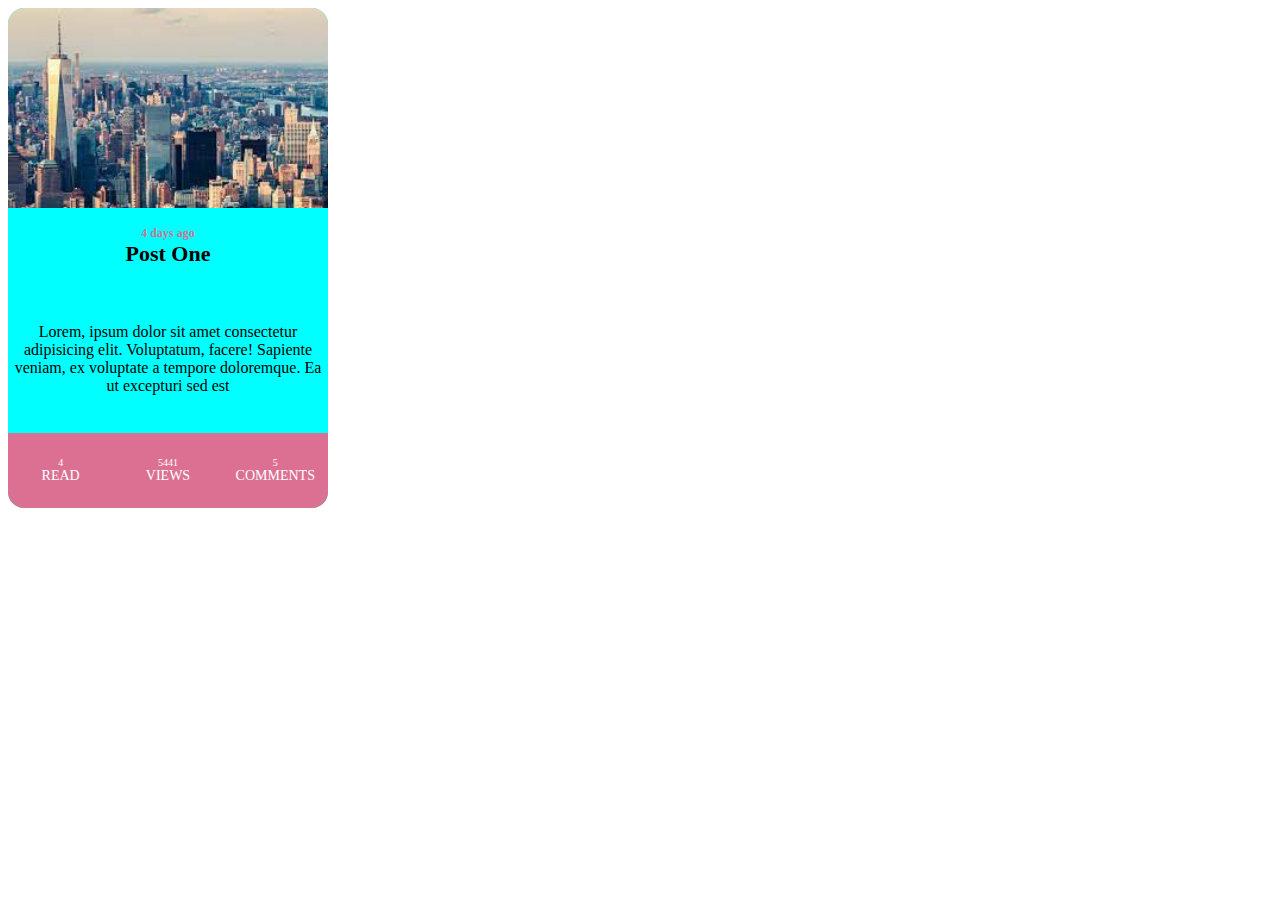
<file: index.html>
<!DOCTYPE html>
<html lang="en">
<head>
    <meta charset="UTF-8">
    <meta http-equiv="X-UA-Compatible" content="IE=edge">
    <meta name="viewport" content="width=device-width, initial-scale=1.0">
    <link rel="stylesheet" href="mainn.css">
    <title>Karticka</title>
</head>
<body>
    
    <div class="card">
        <div class="image">
            <img src="slika.jpg" alt="">
        </div>
        <div class="main-content">
            <div class="title">
                <div class="date">4 days ago</div>
                <div class="content-title">Post One</div>
            </div>
            <p>Lorem, ipsum dolor sit amet consectetur adipisicing elit. Voluptatum, facere! Sapiente veniam, ex voluptate a tempore doloremque. Ea ut excepturi sed est</p>
        </div>
        <div class="footer">
            <div class="footer-item">
                <span class="number">4</span>
                <span class="text">READ</span>
            </div>
            <div class="border"></div>
            <div class="footer-item">
                <span class="number">5441</span>
                <span class="text">VIEWS</span>
            </div>
            <div class="border"></div>
            <div class="footer-item">
                <span class="number">5</span>
                <span class="text">COMMENTS</span>
            </div>
        </div>
    </div>


</body>
</html>
</file>
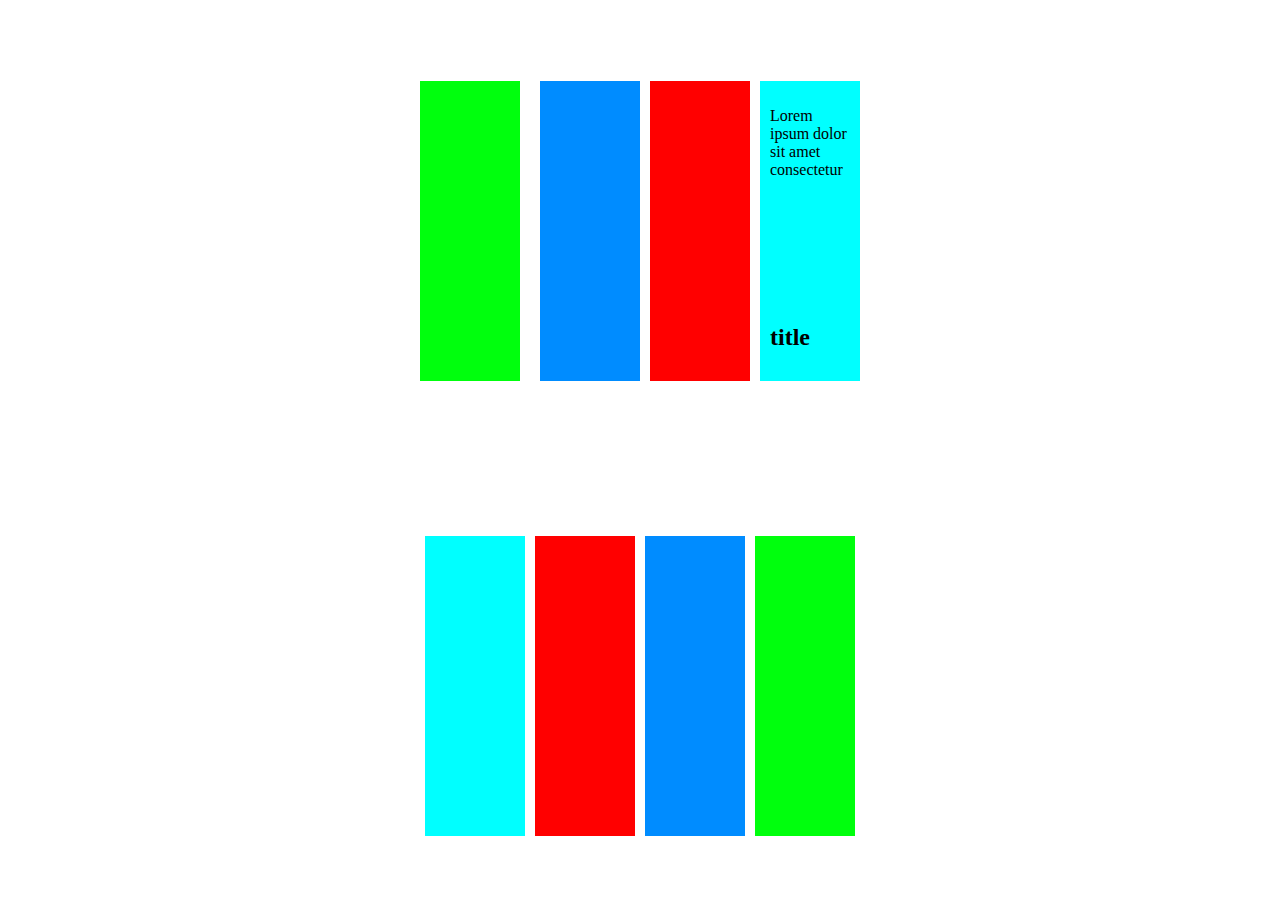
<file: flex.html>
<!DOCTYPE html>
<html lang="en">

<head>
    <meta charset="UTF-8">
    <meta http-equiv="X-UA-Compatible" content="IE=edge">
    <meta name="viewport" content="width=device-width, initial-scale=1.0">
    <link rel="stylesheet" href="main.css">
    <title>Flex</title>
</head>
<div class="card">
    <div class="image"></div>
    <div class="main-content"></div>
</div>

<body>
    <div class="container">
        <div class="top-container">
            <div class="flex-item-a ">
                <h2>title</h2>
                <p>Lorem ipsum dolor sit amet consectetur</p>
            </div>
            <div class="flex-item-b"></div>
            <div class="flex-item-c"></div>
            <div class="felx-item-d"></div>
            <div class="flex-item-e"></div>
        </div>
        <div class="bottom-container">
            <div class="flex-item-a"></div>
            <div class="flex-item-b"></div>
            <div class="flex-item-c"></div>
            <div class="flex-item-e"></div>
        </div>

    </div>
   
</body>

</html>
</file>
<file: mainn.css>
.card{
    height: 500px;
    width: 320px;
    display: flex;
    flex-direction: column;
    border-radius: 16px;
    background-color: aqua;
    overflow:hidden ;
    border: 1px solid color palevioletred;
}
.image{
    width: 100%;
    height: 40%;
    overflow: hidden;
    margin: auto;
    
}
.image img{
    object-fit: cover;
    height: 100%;
    width: 100%;
}
.main-content{
    height: 45%;
    width: 100%;
    display: flex;
    flex-direction: column;
    justify-content: space-around;
    align-items: center;
}
.main-content .title{
    display: flex;
    flex-direction:column;
    margin: 0px !important;
    justify-items:start;
    align-items:center;
    font-weight: 600;
}
.main-content .title .date{
    font-size: 12px;
    color: palevioletred;
}
.main-content .title .content-title{
    font-size: 22px; 
}
.main-content p{
    padding: 5px;
    text-align: center;
}
.footer{
    height: 15%;
    width: 100%;
    display: flex;
    justify-content: space-around;
    background-color: palevioletred;
    color: white;

}
.footer .footer-item{
    display: flex;
    flex-direction: column;
    justify-content: center;
    align-items: center;
    text-align: center;
    width: 33.333%;
    font-size: 14px;
    
}
.footer .footer-item .number{
    font-weight: 300;
    font-size: 10px;
}
.footer .border{
    background-color: rgb(red, green, blue);
    height: 100%;
    width: 2px;
    opacity: 80%;
}
</file>
<file: main.css>
.container{
    display: flex;
    height: 100vh;
    width: 100wh;
    justify-content: space-around;
    align-items: center;
    flex-direction: column;
    gap: 10px;
}

.top-container{
    display: flex;
   flex-direction:  row-reverse;
    height: 100%;
    width: 100%;
    justify-content: center;
    align-items: center;
    gap: 10px;
}

.bottom-container{
    display: flex;
    height: 100%;
    width: 100%;
    justify-content: center;
    align-items: center;
    gap: 10px;
}

.flex-item-a{
    background-color: aqua;
    height: 300px;
    width: 100px;
    display: flex;
    flex-direction: column-reverse;
    justify-content: space-between;
}
.flex-item-a p{ 
    padding: 10px;

}
.flex-item-a h2{ 
    padding: 10px;
}

.flex-item-b{
    background-color: red;
    height: 300px;
    width: 100px;
    display: flex;
    flex-direction: column;
    justify-content: space-between;
}
.flex-item-c{
    background-color: rgb(0, 140, 255);
    height: 300px;
    width: 100px;
    display: flex;
    flex-direction: column;
    justify-content: space-between;
}
.flex-item-e{
    background-color: rgb(0, 255, 13);
    height: 300px;
    width: 100px;
    display: flex;
    flex-direction: column;
    justify-content: space-between;
}
</file>
